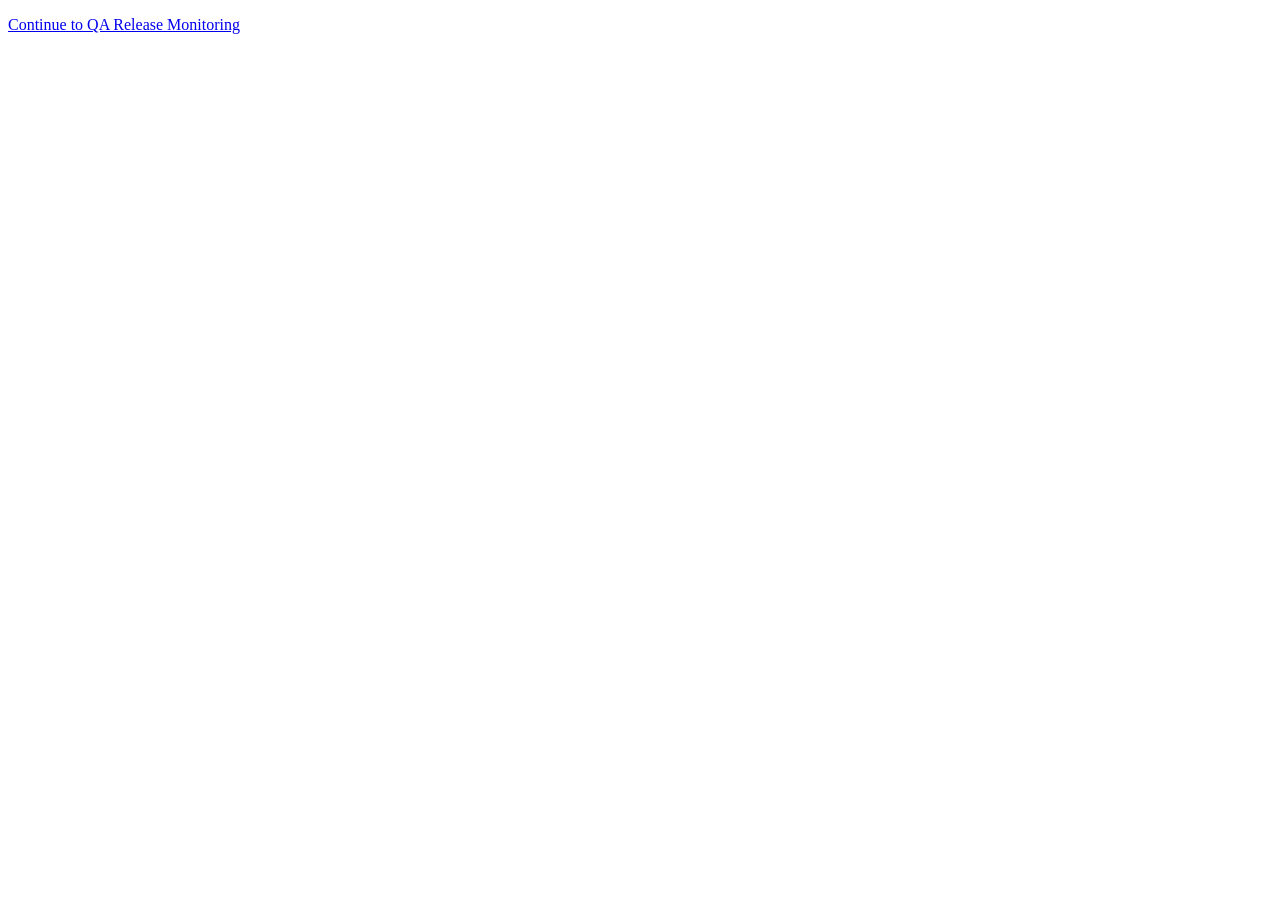
<file: index.html>
<!DOCTYPE html>
<html lang="en">
<head>
  <meta charset="UTF-8">
  <meta http-equiv="refresh" content="0;url=index.php">
  <title>QA Release Monitoring</title>
</head>
<body>
  <p><a href="index.php">Continue to QA Release Monitoring</a></p>
</body>
</html>
</file>
